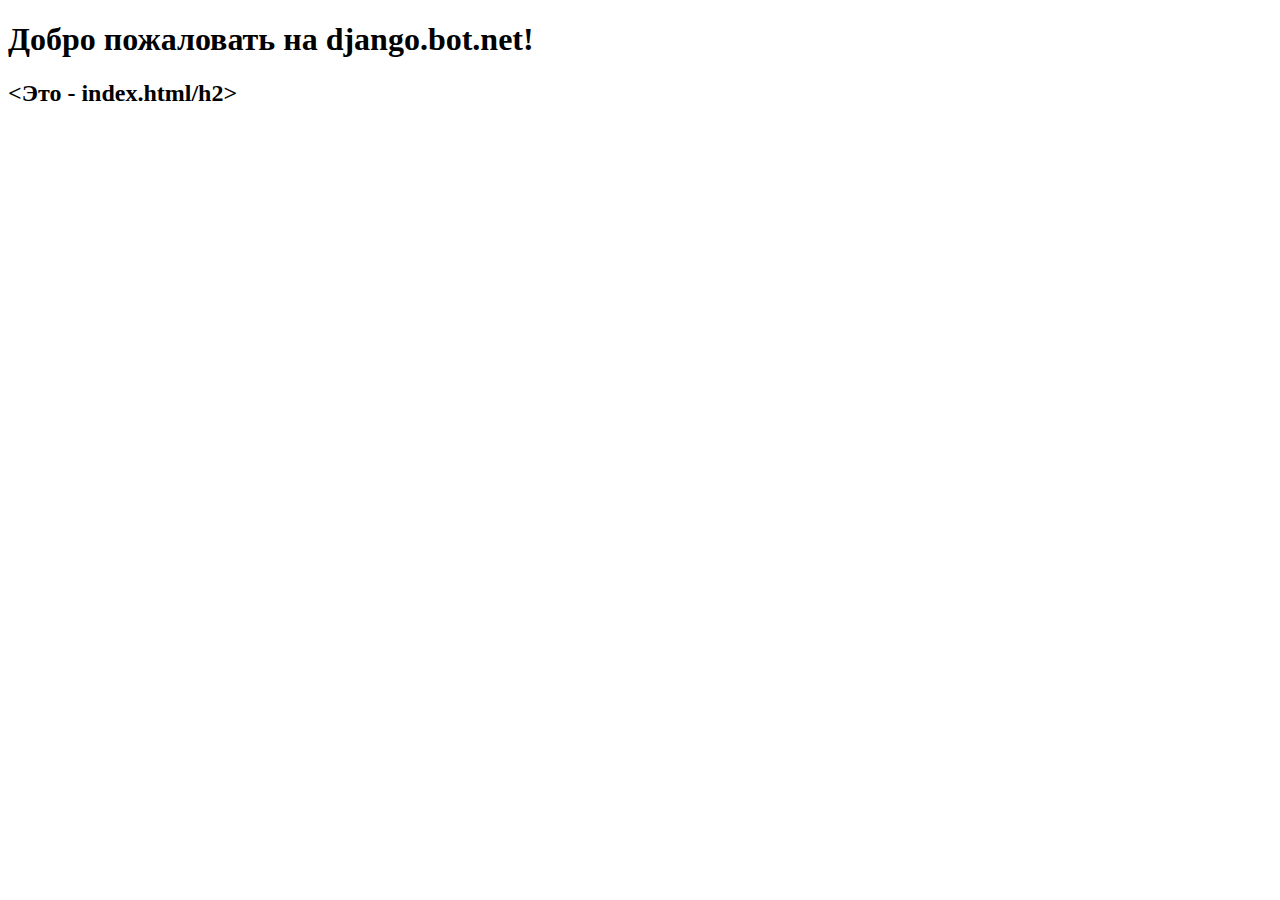
<file: index.html>
<!DOCTYPE html>
<html lang="ru">
<head>
	<meta charset="UTF-8">
	<title>Простой сайт на Django</title>
</head>
<body>
	<h1>Добро пожаловать на django.bot.net!</h1>
	<h2><Это - index.html/h2>
</body>
</html>
</file>
